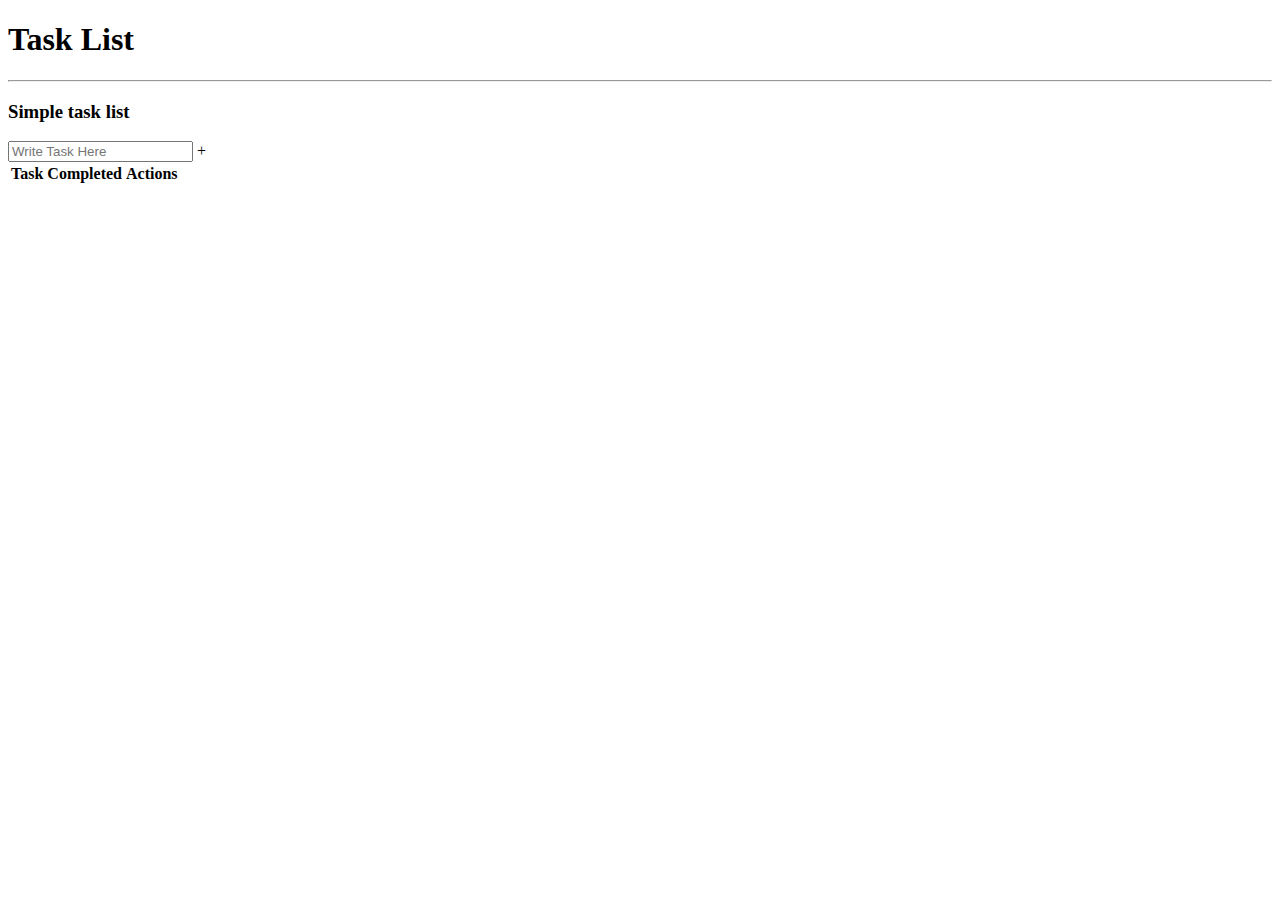
<file: DAY5/index.html>
<!DOCTYPE html>
<html>
    <head>
        <meta charset="utf-8">
        <meta http-equiv="X-UA-Compatible" content="IE=edge">
        <title></title>
        <meta name="description" content="">
        <meta name="viewport" content="width=device-width, initial-scale=1">
        <link href="https://cdn.jsdelivr.net/npm/bootstrap@5.2.0-beta1/dist/css/bootstrap.min.css" rel="stylesheet" integrity="sha384-0evHe/X+R7YkIZDRvuzKMRqM+OrBnVFBL6DOitfPri4tjfHxaWutUpFmBp4vmVor" crossorigin="anonymous">
       <!-- <link rel="stylesheet" href="">-->
    </head>
    <body>
       <div class="card mt-4 mx-5 px-5">
        <h1 class="header text-center mt-3">Task List</h1>
        <hr class="horizontal mx-5">
        <h3 class="header3 text-center mt-1">Simple task list</h3>
        <div class="input-group mb-3 px-4 mt-2">
            <input type="text" class="form-control" id="input-task" placeholder="Write Task Here">
            <span class="input-group-text" id="add-btn">+</span>
          </div>
          <table class="table mb-5">
            <thead>
              <tr>
                <th>Task</th>
                <th>Completed</th>
                <th>Actions</th>
              </tr>
            </thead>
            <tbody id="table-body">
            
        
            </tbody>
          </table>
          
       </div>
        
        <script src="main.js" async defer></script>
    </body>
</html>
</file>
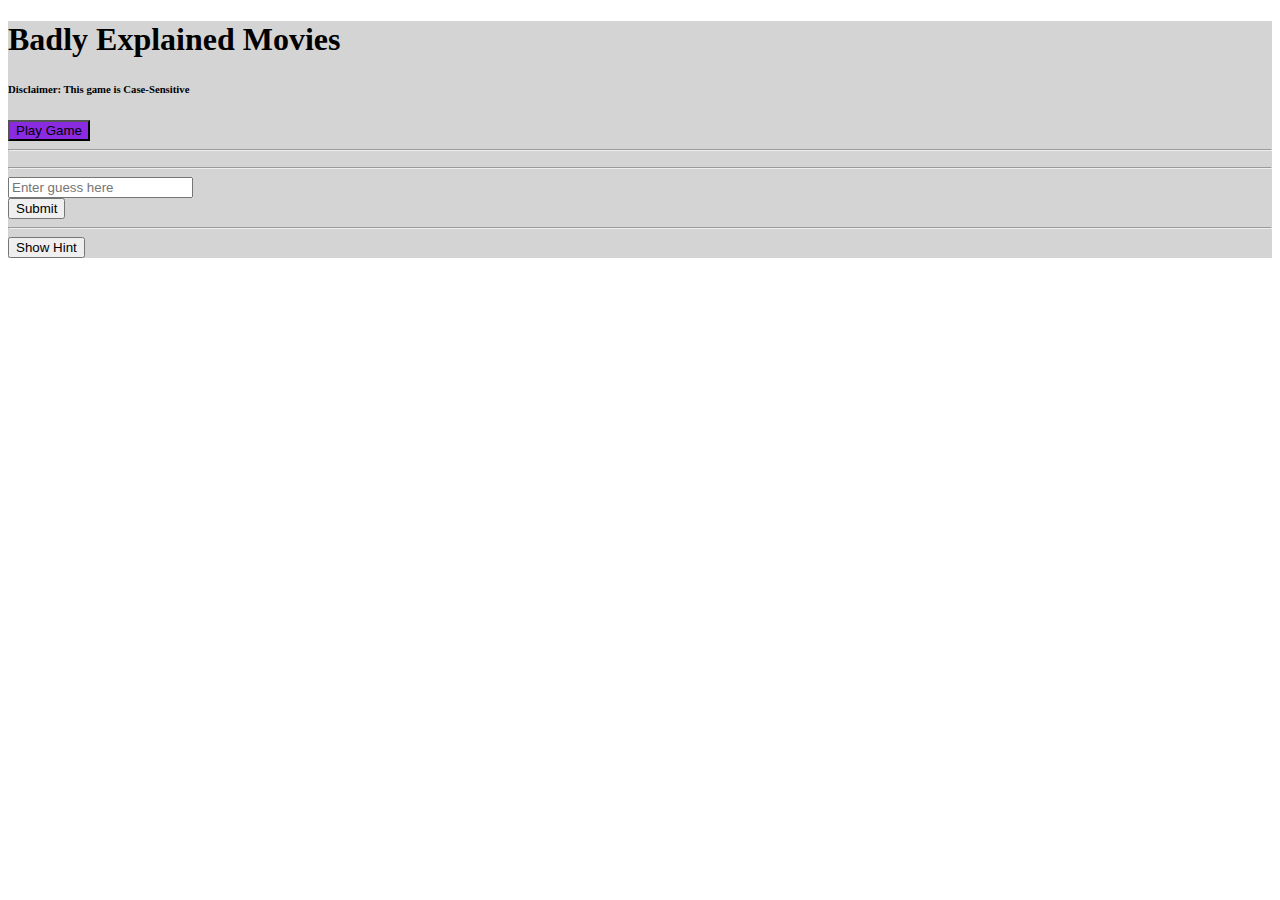
<file: DAY4/movieguesser/index.html>
<!DOCTYPE html>
<html>
  <head>
    <meta charset="utf-8" />
    <meta http-equiv="X-UA-Compatible" content="IE=edge" />
    <title></title>
    <meta name="description" content="" />
    <meta name="viewport" content="width=device-width, initial-scale=1" />
    <link
      href="https://cdn.jsdelivr.net/npm/bootstrap@5.2.0-beta1/dist/css/bootstrap.min.css"
      rel="stylesheet"
      integrity="sha384-0evHe/X+R7YkIZDRvuzKMRqM+OrBnVFBL6DOitfPri4tjfHxaWutUpFmBp4vmVor"
      crossorigin="anonymous"
    />
  </head>
  <body class="bg-light">
    <div class="container">
      <div class="card mt-4 px-1" style="background-color: #d5d4d4">
        <div class="card-body"></div>
        <h1 class="header text-center mb-4">Badly Explained Movies</h1>
        <h6 class="header5 text-center mb-4">Disclaimer: This game is Case-Sensitive</h6>
        <button id="play-btn" class="btn btn-primary btn-sm mx-5" style="background-color: blueviolet" type="button">Play Game</button>
        <hr class="line mx-4 px-4" />
        <p id="explanation" class="mov-description text-center fs-3 mt-1"></p>
        <hr class="line mx-4 px-4"/>
        <div class=" mb-4 mx-4 px-4">
          <input id="guess" type="text" class="form-control" placeholder="Enter guess here" />
          
        </div>
        <div class="d-grid gap-2 mx-4  px-4">
          <button class="btn btn-primary" type="button" id="submit-btn">Submit</button>
          <div id="space"></div>
          </div>
          <hr class="line mx-4 px-4"/>
          <div class="d-grid gap-2 mx-4 mb-4 px-4">
            <button id="hint-btn" class="btn btn-secondary" type="button">Show Hint</button>
            <div id="hint-section"></div>
          </div>
         

        </div>
      </div>
    </div>

    <script src="main.js"></script>
  </body>
</html>
</file>
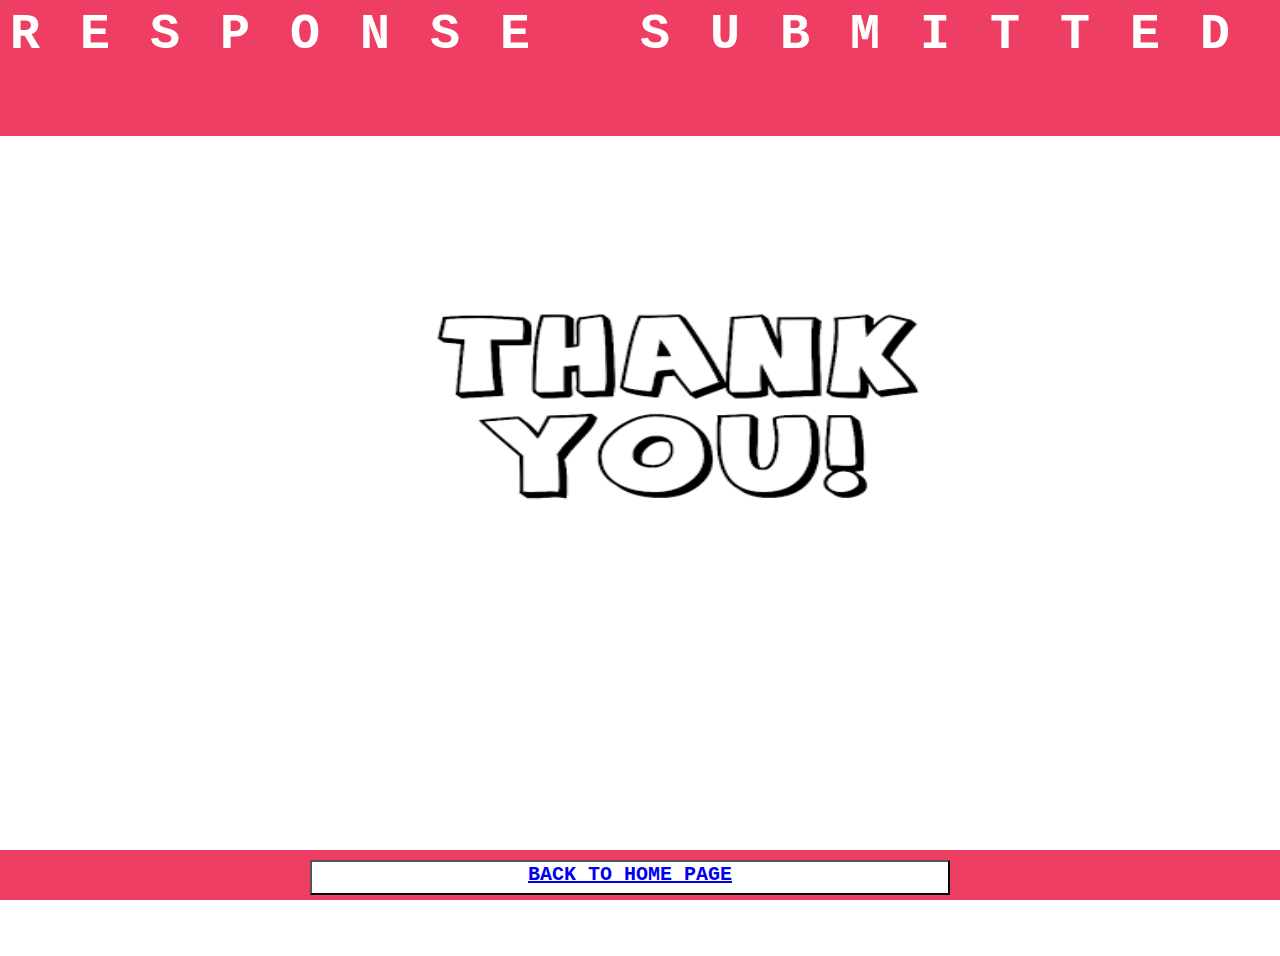
<file: DAY1/submit.html>
<html>
  <head>
    <meta name="viewport" content="width=device-width, initial-scale=1.0">
    <link rel="stylesheet" type="text/css" href="style.css">
  </head>
  <body >
    <div id="header">RESPONSE SUBMITTED</div>
    <div id="submitpg">
        <img id="thanku" src="thankyou.png" alt="A thank you picture">
    </div>
    <!--<div id="navigation">FLOAT</div>-->
    <div id="footer">
        <button><a href="index.html" id="btn">BACK TO HOME PAGE</a></button>
    </div>
  </body>
  <script src="index.js"></script>
</html>
</file>
<file: DAY1/style.css>
#header {
    background: #ee3e64;
    height: 50px;
    top: 0%;
    padding-top: 70px;
    padding-bottom: 80px;
    font-size: 50px;
    margin-top: -3%;
    color: white;
    font-weight: bold;
    text-align: center;
    letter-spacing: 40px;
  }
  
  div {
    /*justify-content: center;
      align-items: center;*/
    font-family: "Courier New", Courier, monospace;
    font-size: 50px;
  }
  
  body {
    margin-top: -5%;
    margin-left: -5%;
    margin-right: -5%;
  }
  
  #content {
    background: #ebae45;
    width: 100%;
    height: 900px;
    float: left;
    position: relative;
    color: white;
    text-align: left;
    font-size: small;
    padding-right: 50px;
  }
  
  #navigation {
    background: #e2a741a2;
    width: 45%;
    height: 900px;
    float: left;
    position: absolute;
    /*clear:both;*/
    /*background: #e2a741;
      width: 25%;
      height: 400px;
      float: right;*/
  }
  
  #footer {
      background: #ee3e64;
      bottom: 0px;
      position: fixed;
      width: 100%;
      height: 50px;
      margin-left: 4rem;
      margin-right: 100rem;
      display: flex;
      justify-content: center;
      align-self: flex-end;
    }
  
  #first-para {
    margin-top: 3%;
    margin-left: 50%;
    margin-right: 7%;
    display: flex;
    flex-wrap: wrap;
    word-wrap: break-word;
  }
  
  button {
    font-family: "Courier New", Courier, monospace;
    font-size: 20px;
    width: 50%;
    margin-top: 10px;
    margin-left: -20px;
    height: 35px;
    background: white;
    display: flex;
    justify-content: center;
    font-weight: bold;
  }
  
  
  #submitpg {
    background-color: white;
  }
  #thanku {
    margin-top: 12%;
    margin-left: 35%;
    justify-content: center;
    width: 500px;
    height: 200px;
  }
  
  
  .carousel-item {
    width: 400px;
    height: 400px;
    padding-left: 10%;
    margin-left: 20%;
   padding-right: 10%;
    margin-top: 15%;
  }
  
  .carousel-indicators{
      top: 85%;
    }
  
  @media only screen and (max-width: 1000px) {
  
      #content{
          height: 1000px;
          width: 100%;
      }
  
      #footer{
          width: 100%;
          height: 45px;
          padding-left: 30px;
          padding-right: 20px;
          margin-left: 4%;
          margin-right: -100%;
          display:flex;
          justify-content: center;
          
      }
      button{
          width: 20rem;
          font-size: 18px;
         margin-bottom: 50px;
          display: flex;
          justify-content: center;
  
      }
  
      .carousel-item {
          width: 300px;
          height: 400px;
          padding-left: 5%;
          margin-left: 18%;
          margin-right: 15%;
          padding-right: 10%;
          margin-top: 25%;
        }
  
        .carousel-indicators{
          top: 75%;
          right: 12%;
        }
        
  }
  
  @media only screen and (max-width: 800px){
      #header{
          padding-top: 30px;
      }
      #content{
          height: 1200px;
         
      }
      #navigation{
          height: 1200px;
      }
      #footer{
          height: 35px;
      }
      .carousel-item{
          height: 300px;
          width: 350px;
          margin-top: 200px;
          margin-left: 12%;
          padding-right: 30%;
          margin-right: -40%
      }
  
      .carousel-indicators{
          top: 94%;
          left: 24%;
          width: 100px;
        }
  }
  
  @media only screen and (max-width: 500px){
      #header{
          width: 100%;
          letter-spacing: 15px;
          padding-right:75%;
          padding-left: 100px;
         
          
      }
  
      #content{
          height: 5000px;
         
      }
  
      #footer{
         display:flex;
         justify-content: flex-start;
         margin-left: 2%;
      }
  
      #navigation{
          height: 100%;
      }
  
     #contact{
      margin-top: 25%
     }
  
      .carousel-item{
          height: 300px;
          width: 200px;
          margin-top: 350px;
          margin-left: 15%
      }
  
      .carousel-indicators{
          top: 74%;
          left: 10%;
        }
  }
</file>
